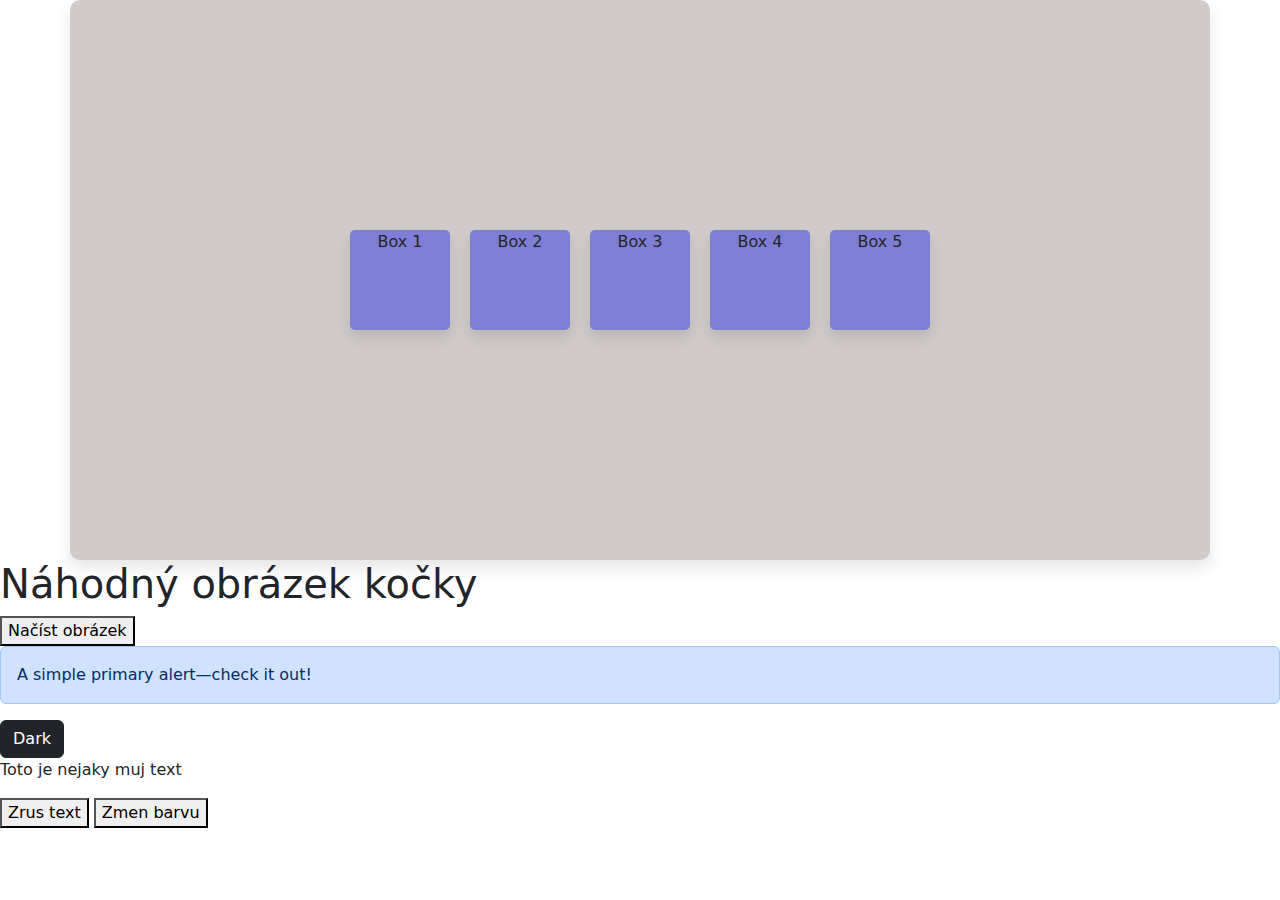
<file: moje prvni stranka.html>
<!DOCTYPE html>
<html lang="en">

<head>
    <meta charset="UTF-8">
    <meta name="viewport" content="width=device-width, initial-scale=1.0">
    <title>Moje prvni stranka</title>
    <link rel="stylesheet" href="moje prvni stranka.css">
    <link href="https://cdn.jsdelivr.net/npm/bootstrap@5.3.3/dist/css/bootstrap.min.css" rel="stylesheet" integrity="sha384-QWTKZyjpPEjISv5WaRU9OFeRpok6YctnYmDr5pNlyT2bRjXh0JMhjY6hW+ALEwIH" crossorigin="anonymous">
</head>

<body>
    <header>

    </header>

    <main>

     <div class="container">
        <div class="box">Box 1</div>
        <div class="box">Box 2</div>
        <div class="box">Box 3</div>
        <div class="box">Box 4</div>
        <div class="box">Box 5</div>
    </div>

    </main>

    <footer>

    </footer>

    <h1>Náhodný obrázek kočky</h1>
    <button id="loadCat">Načíst obrázek</button>

    <div id="catContainer">
        <!-- Obrázek bude načten sem -->
    </div>

    <div class="alert alert-primary" role="alert">
        A simple primary alert—check it out!
      </div>

      <button type="button" class="btn btn-dark">Dark</button>



<p id="text1">Toto je nejaky muj text</p>
<button onclick="zrusText()">Zrus text</button>
<button onclick="zmenBarvu()">Zmen barvu</button>

    <script>

        function zrusText(){
            let schrankaProParagraf =  document.getElementById("text1");
            schrankaProParagraf.style.display = "none";
            schrankaProParagraf.textContent = "Toto je text nejaky"; 
        }

        function zmenBarvu(){
            document.getElementById("text1").style.color = "blue";
        } 

        async function fetchCatImage() {
            try {
                const response = await fetch('https://api.thecatapi.com/v1/images/search');
                const data = await response.json();
                const catImageUrl = data[0].url; 

                // Vytvoření elementu obrázku
                const catContainer = document.getElementById('catContainer');
                catContainer.innerHTML = `<img src="${catImageUrl}" alt="Kočka" style="max-width: 300px; margin-top: 20px;">`;
            } catch (error) {
                console.error('Chyba při načítání obrázku:', error);
            }
        }

        // Přidání event listeneru na tlačítko
        document.getElementById('loadCat').addEventListener('click', fetchCatImage);

    </script>

<script src="https://cdn.jsdelivr.net/npm/bootstrap@5.3.3/dist/js/bootstrap.bundle.min.js" integrity="sha384-YvpcrYf0tY3lHB60NNkmXc5s9fDVZLESaAA55NDzOxhy9GkcIdslK1eN7N6jIeHz" crossorigin="anonymous"></script>



    
</body>
</html>
</file>
<file: moje prvni stranka.css>
.box1 {
    position: absolute;
    background-color: blue;
    width: 200px;
    height: 200px;
    z-index: 5;
}

.box2 {background-color: rgb(28, 222, 70);
    width: 300px;
    height: 300px;
    margin: 30px;
    padding: 30px;
    border: solid 5px;
    box-shadow: 15px 15px 20px rgba(0,0,0,0.5);
    position: absolute;
    top: 0;
    z-index: 4;
}

.container {
    display: flex;
    flex-wrap: wrap;
    justify-content: center;
    align-content: center;
    width: 800px;
    height: 560px;
    background-color: #d0caca;
    border-radius: 10px;
    box-shadow: 0 8px 16px rgba(0, 0, 0, 0.1);
    padding: 20px;
}

.box {

    background-color: rgb(126, 126, 214);
    width: 100px;
    height: 100px;
    border-radius: 5px;
    box-shadow: 0 8px 16px rgba(0,0,0,0.1);
    text-align: center;
    margin: 10px;
}

.box:hover {transform: scale(1.05);}

@media (max-width: 380px) {
    p {
        color: red;
    }
}
</file>
